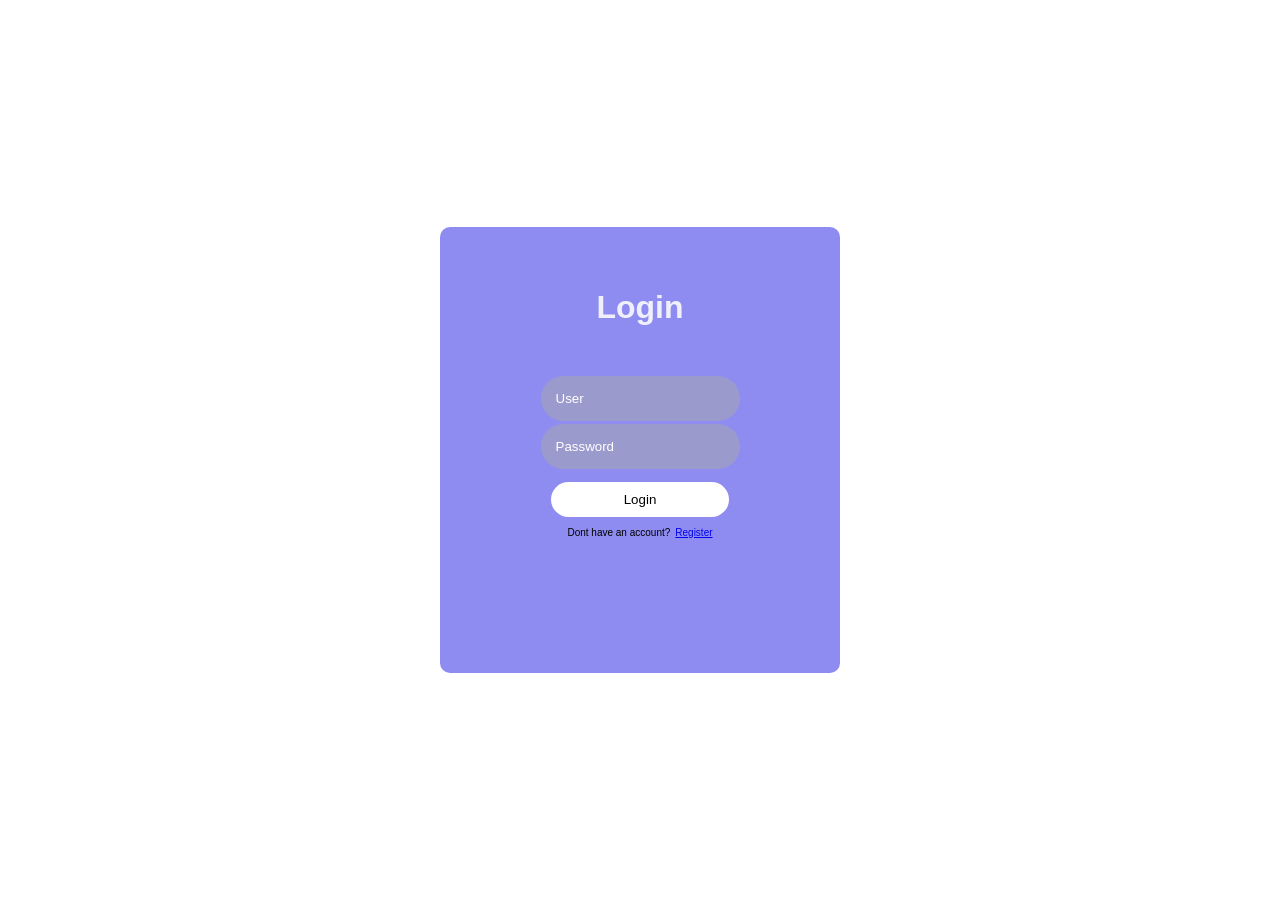
<file: index.html>
<!DOCTYPE html>
<html lang="en">
<head>
    <link rel="stylesheet" href="index.css">
    <meta charset="UTF-8">
    <meta name="viewport" content="width=device-width, initial-scale=1.0">
    <title>Login</title>
</head>
<body>
    <main class="container">
        <form>
            <h1>Login</h1>
            <div class="container">
                <div class="input-box">
                    <input id="Userbox" placeholder="User" type="email">
                </div>
                <div class="input-box">
                    <input id="Passwordbox" placeholder="Password" type="password">
                </div>
                <div class="login-button">
                    <a href="page1.html">
                        <button id="button1">Login</button>
                    </a>
                </div>
                <div class="account-text">
                    <p id="noaccount">Dont have an account?</p>
                    <a id=clickhere href="page1.html">Register</a>
                </div>
            </div>
        </form>
    </main>
    
</body>
</html>
</file>
<file: index.css>
body {
    margin: 0;
    background-color: rgb(255, 255, 255);
    height: 100vh;

    display: flex;
    justify-content: center;
    align-items: center;
    
}

.container {
    background-color: rgb(142, 140, 240);
    padding: 40px;
    border-radius: 10px;
    width: 100%;
    max-width: 400px;
    
    display:flex;
    flex-direction: column;
    gap: 15px;
    box-sizing: border-box;
    align-items: center;
}

h1 {
    font-family: 'Lucida Sans', 'Lucida Sans Regular', 'Lucida Grande', 'Lucida Sans Unicode', Geneva, Verdana, sans-serif;
    margin-bottom: 10px;
    text-align:center;
    color: rgba(255, 255, 255, 0.871);
    padding: 0 10px;
}

input#Userbox{
    box-sizing: border-box; 
    display: block;
    background-color: rgba(169, 169, 169, 0.5);
    color: white;
    border-width: 0px;
    border-radius: 50px;
    border-color: black;
    margin: 0 auto;
    padding: 15px;

}
input#Userbox::placeholder{
    color: white;
}

input#Passwordbox {
    box-sizing: border-box;
    background-color: rgba(169, 169, 169, 0.5);
    color: rgb(255, 255, 255);
    transform: translateY(-20px);
    border-width: 0px;
    border-radius: 50px;
    border-color: black;
    margin: 8px 0;
    padding: 15px;
}
input#Passwordbox::placeholder {
    color: white;   
}

button#button1 {
    background-color: white;
    box-sizing: border-box;
    transform: translateY(-30px);
    padding:    10px 73px;
    border-width: 0px;
    border-radius: 50px;
    cursor: pointer;
}

button#button1:hover {
    background-color: rgb(203, 200, 200);
}

.account-text {
    display: flex;
    gap: 5px;
    align-items: center;
}

p#noaccount {
    transform: translateY(-45px);
    font-size: 10px;
    font-family:'Lucida Sans', 'Lucida Sans Regular', 'Lucida Grande', 'Lucida Sans Unicode', Geneva, Verdana, sans-serif;
}

a#clickhere {
    transform: translateY(-45px);
    font-size: 10px;
    font-family:'Lucida Sans', 'Lucida Sans Regular', 'Lucida Grande', 'Lucida Sans Unicode', Geneva, Verdana, sans-serif;


}
</file>
